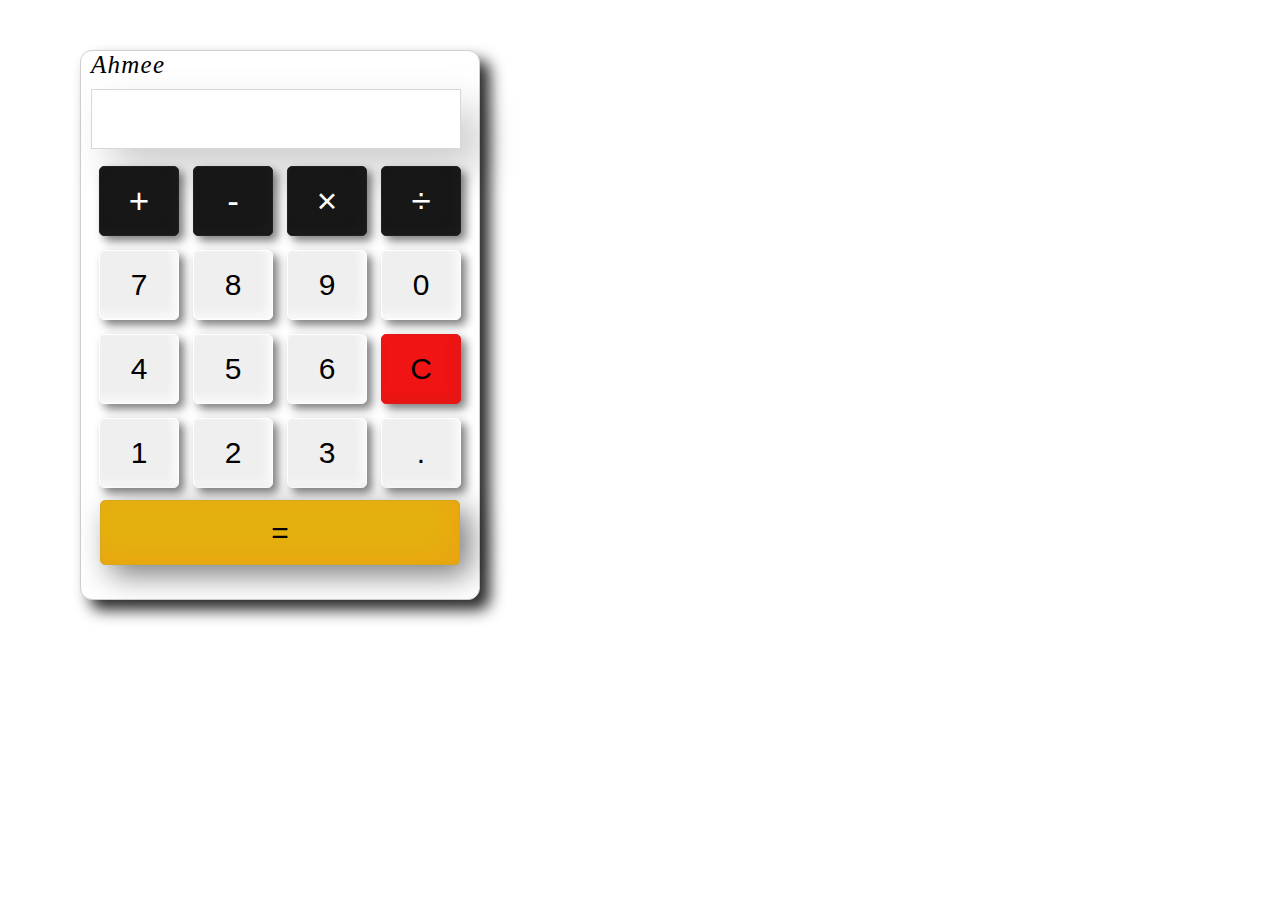
<file: javaScript/Projects/index.html>
<!DOCTYPE html>
<html lang="en">
<head>
    <meta charset="UTF-8">
    <meta name="viewport" content="width=device-width, initial-scale=1.0">
    <!-- <link rel="stylesheet" href="calculater.css"> -->
    <style>
        *{
    margin: 0;
    padding: 0;
    box-sizing: border-box;
}

/* body{
     background-color: black;
}  */


#Calculater{
    width: 400px;
    height: 550px;
   margin-left: 80px;
   margin-top: 50px;
    border-radius: 12px;
    border: 1px solid rgb(211, 206, 206);
    background: white;
    box-shadow:  10px 10px 15px #2b2a2a;
                
}
#name{
 
    font-size: 25px;
    font-style: italic;
    margin-left: 10px;
    font-weight: 400;
    letter-spacing: 0.05em;
}
#display{
    width: 93%;
    margin: 10px;
    font-size: 30px;
    height: 60px;
    border:1px solid #dbd5d5;
    box-shadow: 20px 20px 40px rgba(0, 0, 0, 0.205),inset -20px -20px 40px rgba(255, 255, 255, 0.719);

}
.button_container{
    display: flex;
    justify-content: center;
    flex-wrap: wrap;
}

.button{
    height:70px ;
    width: 80px;
    margin: 7px;
    border-radius: 5px;
    font-size: 30px;
    border: 1px solid white;
    cursor: pointer;
    box-shadow: 5px 5px 10px rgba(0, 0, 0, 0.514),inset -5px -5px 10px rgba(255, 255, 255, 0.719);
  
}
.col{
    height:70px ;
    width: 80px;
    margin: 7px;
    border-radius: 5px;
    background-color: rgb(24, 23, 23);
    color: white;
    cursor: pointer;
    font-size: 35px;
    border: 1px solid rgb(34, 33, 33);
    box-shadow: 5px 5px 10px rgba(0, 0, 0, 0.514),inset -5px -5px 10px rgba(29, 28, 28, 0.719);

}
.col:active{
    background-color: rgb(231, 224, 224);
    color: black;
    border: 1px solid rgb(211, 206, 206);
    box-shadow: 5px 5px 10px rgba(0, 0, 0, 0.514),inset -5px -5px 10px rgba(255, 255, 255, 0.719);


}
.result{
    margin-top: 5px;
    width: 360px;
    height: 65px;
    font-size: 30px;
    border-radius: 5px;
    border: 1px solid rgb(211, 168, 26);
    background-color: rgb(228, 178, 15);
    cursor: pointer;
    box-shadow: 10px 10px 30px rgba(0, 0, 0, 0.514),inset -10px -10px 30px rgba(236, 159, 17, 0.719);

}
.result:active{
    border: 1px solid rgb(34, 33, 33);
    box-shadow: 5px 5px 10px rgba(0, 0, 0, 0.514),inset -5px -5px 10px rgba(29, 28, 28, 0.719);
    color: white;
    background-color: rgb(24, 23, 23);
}

.button:active{
    border: 1px solid rgb(34, 33, 33);
    box-shadow: 5px 5px 10px rgba(0, 0, 0, 0.514),inset -5px -5px 10px rgba(29, 28, 28, 0.719);
    color: white;
    background-color: rgb(24, 23, 23);
}
.cancel{
    background-color: rgb(241, 20, 20);
    border: 1px solid rgb(230, 23, 23);
    box-shadow: 5px 5px 10px rgba(0, 0, 0, 0.514),inset -5px -5px 10px rgba(226, 23, 23, 0.719);

}
    </style>
    <title>Calculater</title>
</head>
<body>
    <div id="Calculater">
            <label for="display" id="name">Ahmee</label>
            <input type="text" readonly id="display" >
        
     <div class="button_container">
         <button class="col" onclick="call_plus()">+</button>
         <button class="col" onclick="call_mins()">-</button>
         <button class="col" onclick="call_multi()">&times;</button>
         <button class="col" onclick="call_divide()">&divide;</button>
         <button class="button" onclick="call_7()">7</button>
         <button class="button" onclick="call_8()">8</button>
         <button class="button" onclick="call_9()">9</button>
         <button class="button" onclick="call_0()">0</button>
         <button class="button" onclick="call_4()">4</button>
         <button class="button" onclick="call_5()">5</button>
         <button class="button" onclick="call_6()">6</button>
         <button class="button , cancel" onclick="call_C()">C</button>
         <button class="button" onclick="call_1()">1</button>
         <button class="button" onclick="call_2()">2</button>
         <button class="button" onclick="call_3()">3</button>
         <button class="button" onclick="call_dot()">.</button>
         <button class="result" onclick="call_res()">=</button>
        <!-- <button class="button" onclick="call_del()">Del</button> -->
     </div>
    </div>
    <script >
        
let displayValue = '';
document.querySelector('#display').value = displayValue;


function call_C(){
    displayValue = '';
document.querySelector('#display').value = displayValue;
    
}
function call_res(){
    displayValue = eval(displayValue);
document.querySelector('#display').value = displayValue;
    
}
function call_1(){
    displayValue = displayValue + '1' ;
document.querySelector('#display').value = displayValue;
    
}
function call_2(){
    displayValue = displayValue + '2' ;
document.querySelector('#display').value = displayValue;
    
}
function call_3(){
    displayValue = displayValue + '3' ;
document.querySelector('#display').value = displayValue;
    
}
function call_4(){
    displayValue = displayValue + '4' ;
document.querySelector('#display').value = displayValue;
    
}
function call_5(){
    displayValue = displayValue + '5' ;
document.querySelector('#display').value = displayValue;
    
}
function call_6(){
    displayValue = displayValue + '6' ;
document.querySelector('#display').value = displayValue;
    
}
function call_7(){
    displayValue = displayValue + '7' ;
document.querySelector('#display').value = displayValue;
    
}
function call_8(){
    displayValue = displayValue + '8' ;
document.querySelector('#display').value = displayValue;
    
}
function call_9(){
    displayValue = displayValue + '9' ;
document.querySelector('#display').value = displayValue;
    
}
function call_0(){
    displayValue = displayValue + '0' ;
document.querySelector('#display').value = displayValue;
    
}
function call_plus(){
    displayValue = displayValue + '+' ;
document.querySelector('#display').value = displayValue;
    
}
function call_mins(){
    displayValue = displayValue + '-' ;
document.querySelector('#display').value = displayValue;
    
}
function call_multi(){
    displayValue = displayValue + '*' ;
document.querySelector('#display').value = displayValue;
    
}
function call_divide(){
    displayValue = displayValue + '/' ;
document.querySelector('#display').value = displayValue;
    
}
function call_dot(){
    displayValue = displayValue + '.' ;
document.querySelector('#display').value = displayValue;
    
}
// function call_del(){
//     displayValue  = displayValue -  slice(displayValue.length) ;
// document.querySelector('#display').value = displayValue;
    
// }
    </script>
</body>
</html>
</file>
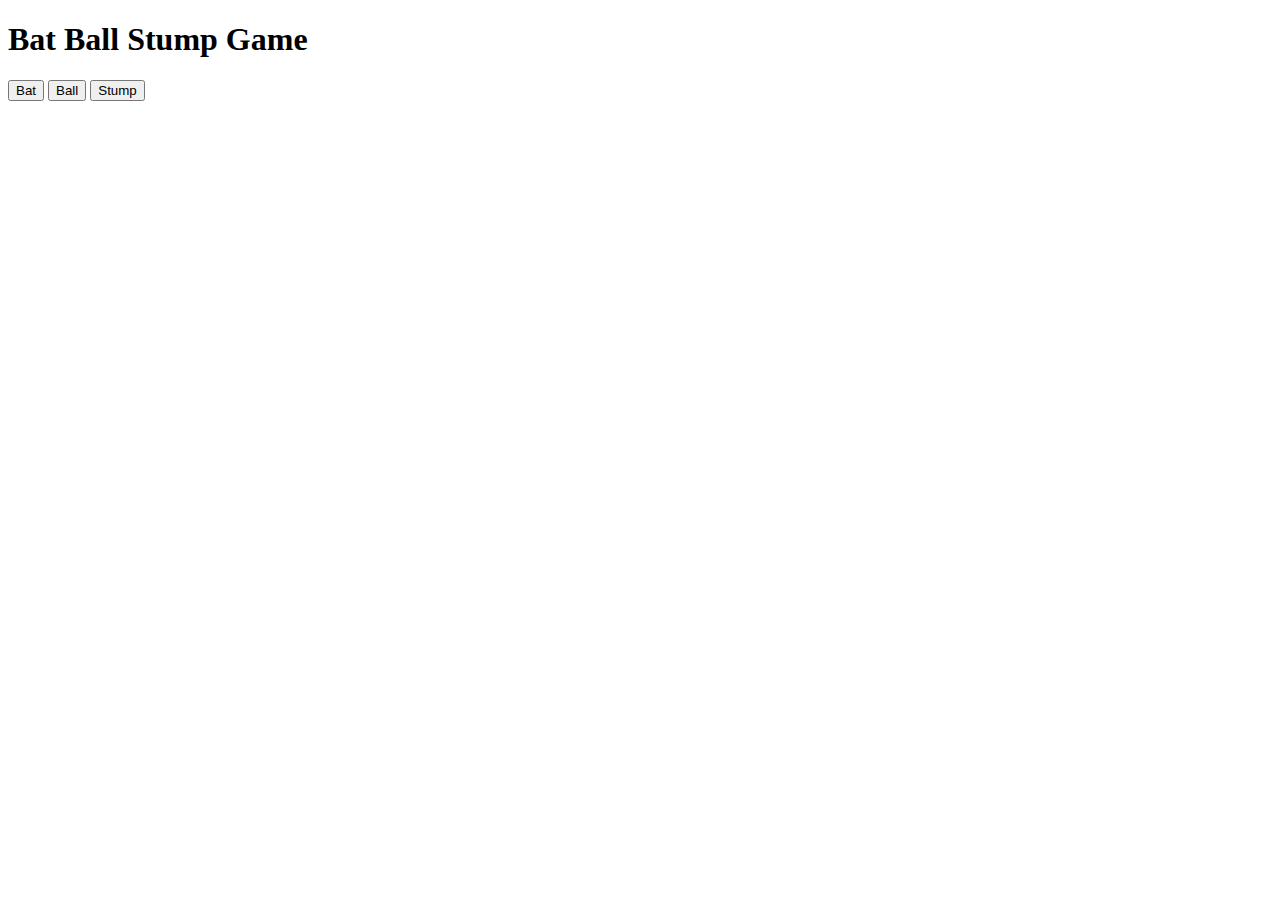
<file: javaScript/practice js/game.html>
<!DOCTYPE html>
<html lang="en">
<head>
  <meta charset="UTF-8">
  <meta name="viewport" content="width=device-width, initial-scale=1.0">
  <title>Cricket Game</title>
</head>
<body>
  <h1>Bat Ball Stump Game</h1>
  <button onclick="bat()">Bat</button>
  <button onclick="ball()">Ball</button>
  <button onclick="stump()">Stump</button>
  <script src="game.js"></script>
</body>
</html>
</file>
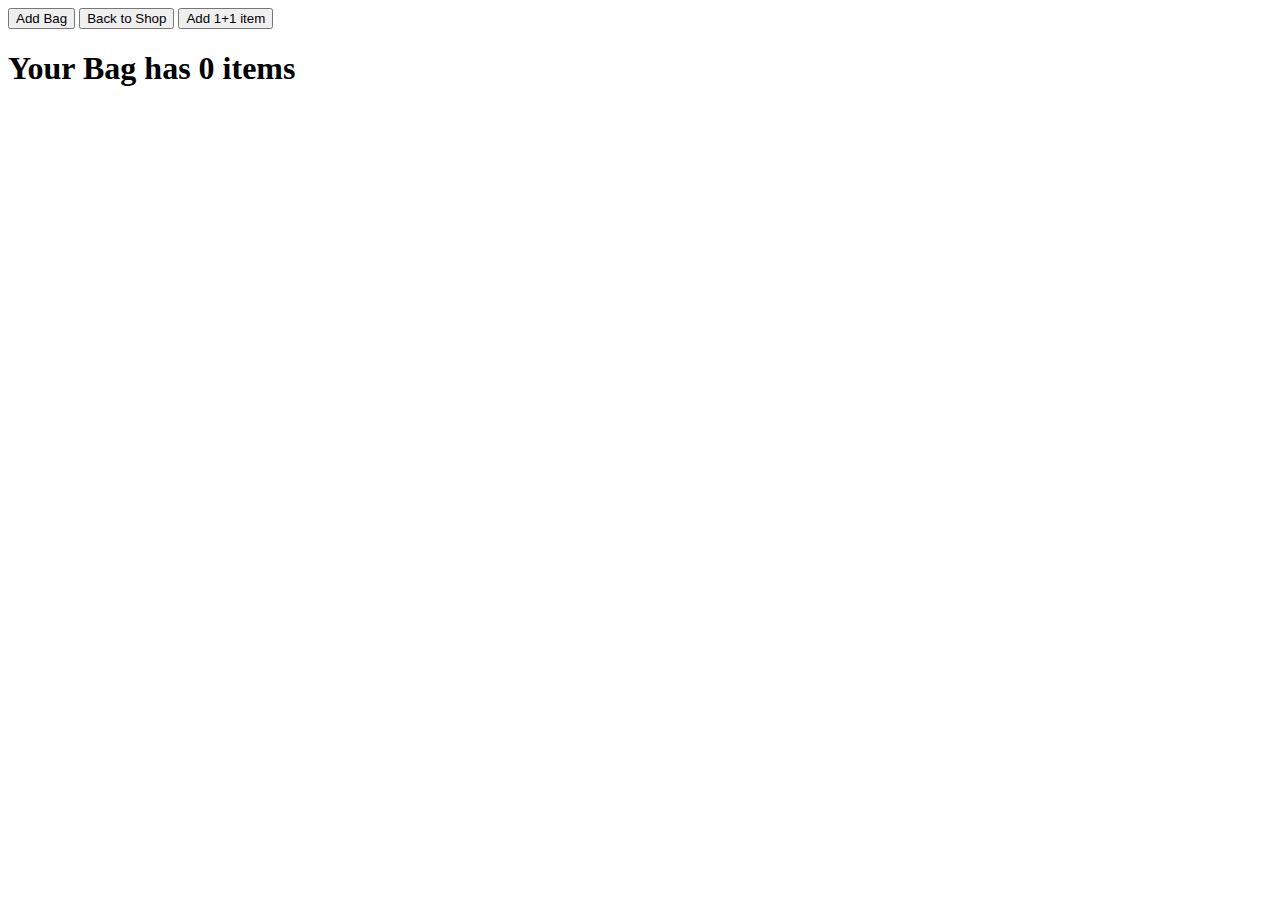
<file: javaScript/practice js/project.html>
<!DOCTYPE html>
<html lang="en">
<head>
    <meta charset="UTF-8">
    <meta name="viewport" content="width=device-width, initial-scale=1.0">
    <title>Project 1</title>
</head>
<body>
    <button onclick="item1()"> Add Bag</button>
    <button onclick="item2()">Back to Shop</button>
    <button onclick="item3()"> Add 1+1 item </button>
    <h1 id="value_quantity"></h1>
  

    <script src="p1.js"></script>
</body>
</html>
</file>
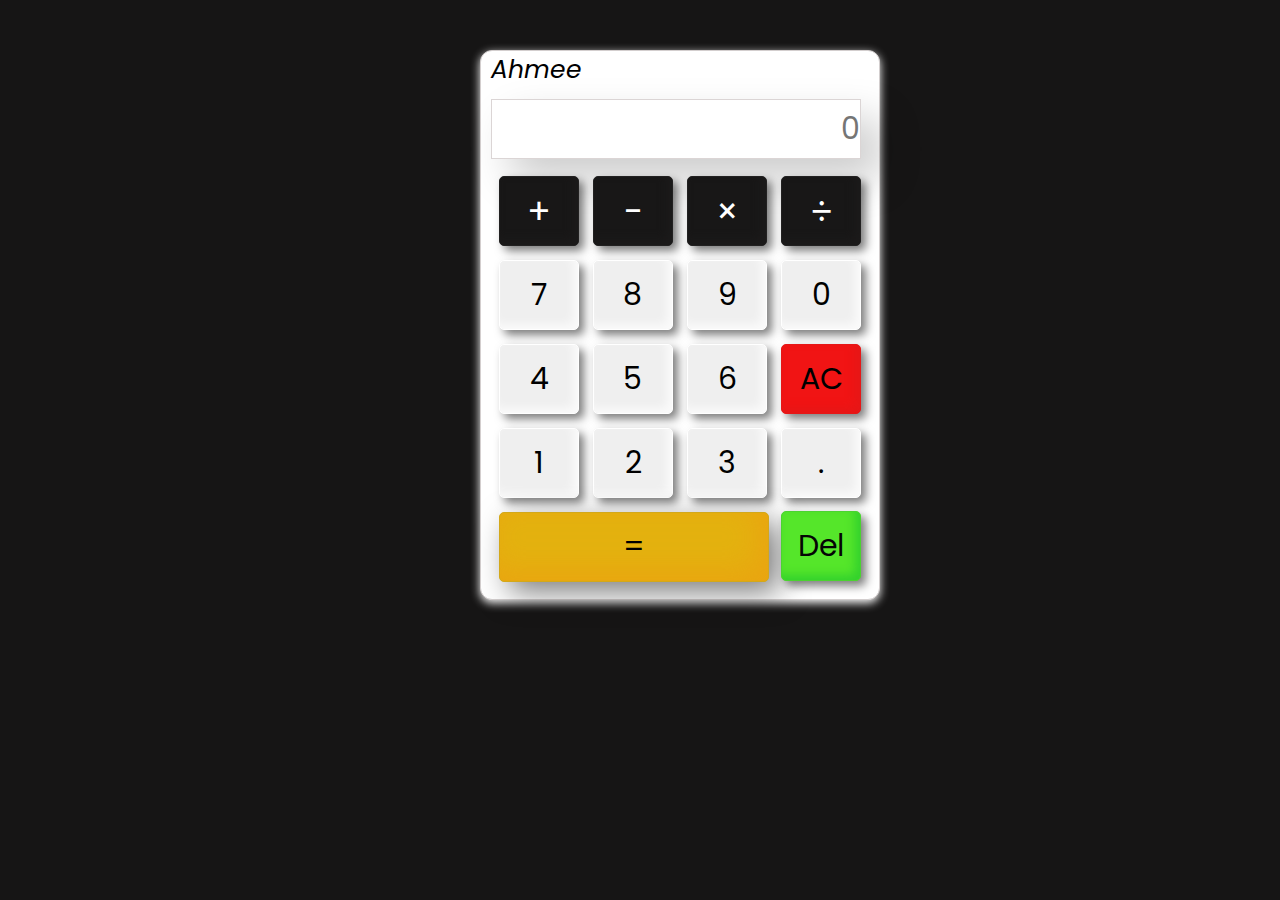
<file: javaScript/Projects/calculater.html>
<!DOCTYPE html>
<html lang="en">
<head>
    <meta charset="UTF-8">
    <meta name="viewport" content="width=device-width, initial-scale=1.0">
    <link rel="stylesheet" href="calculater.css">
    <title>Calculater</title>
</head>
<body>
    <div id="Calculater">
            <label for="display" id="name">Ahmee</label>
            <input type="text" readonly id="display" placeholder="0">
        
     <div class="button_container">
         <button class="col" onclick="call_plus()">+</button>
         <button class="col" onclick="call_mins()">-</button>
         <button class="col" onclick="call_multi()">&times;</button>
         <button class="col" onclick="call_divide()">&divide;</button>
         <button class="button" onclick="call_7()">7</button>
         <button class="button" onclick="call_8()">8</button>
         <button class="button" onclick="call_9()">9</button>
         <button class="button" onclick="call_0()">0</button>
         <button class="button" onclick="call_4()">4</button>
         <button class="button" onclick="call_5()">5</button>
         <button class="button" onclick="call_6()">6</button>
         <button class="button , cancel" onclick="call_C()">AC</button>
         <button class="button" onclick="call_1()">1</button>
         <button class="button" onclick="call_2()">2</button>
         <button class="button" onclick="call_3()">3</button>
         <button class="button" onclick="call_dot()">.</button>
         <button class="result" onclick="call_res()">=</button>
        <button class="del" onclick="call_del()">Del</button>
     </div>
    </div>
    <script src="calculater.js"></script>
</body>
</html>
</file>
<file: javaScript/Projects/calculater.css>
@import url('https://fonts.googleapis.com/css2?family=Poppins&display=swap');
*{
    margin: 0;
    padding: 0;
    box-sizing: border-box;
    font-family: 'Poppins', sans-serif;
}

body{
     background-color: #161515;
     width: 100%;
     height: 120%;
} 


#Calculater{
    width: 400px;
    height: 550px;
   margin-left: 480px;
   margin-top: 50px;
    border-radius: 12px;
    border: 1px solid rgb(211, 206, 206);
    background: white;
    box-shadow:  0px 3px 10px #ffffff ;
                
}
#name{
 
    font-size: 25px;
    font-style: italic;
    margin-left: 10px;
    font-weight: 400;
    /* letter-spacing: 0.05em; */
}
#display{
    width: 93%;
    margin: 10px;
    font-size: 30px;
    height: 60px;
    border:1px solid #dbd5d5;
    box-shadow: 20px 20px 40px rgba(0, 0, 0, 0.205),inset -20px -20px 40px rgba(255, 255, 255, 0.719);
    text-align: right;
    /* margin-right: 15px; */
    background: transparent;

}
.button_container{
    display: flex;
    justify-content: center;
    flex-wrap: wrap;
}

.button{
    height:70px ;
    width: 80px;
    margin: 7px;
    border-radius: 5px;
    font-size: 30px;
    border: 1px solid white;
    cursor: pointer;
    box-shadow: 5px 5px 10px rgba(0, 0, 0, 0.514),inset -5px -5px 10px rgba(255, 255, 255, 0.719);
    
}
.col{
    height:70px ;
    width: 80px;
    margin: 7px;
    border-radius: 5px;
    background-color: rgb(24, 23, 23);
    color: white;
    cursor: pointer;
    font-size: 35px;
    border: 1px solid rgb(34, 33, 33);
    box-shadow: 5px 5px 10px rgba(0, 0, 0, 0.514),inset -5px -5px 10px rgba(29, 28, 28, 0.719);

}
.col:active{
    background-color: rgb(231, 224, 224);
    color: black;
    border: 1px solid rgb(211, 206, 206);
    box-shadow: 5px 5px 10px rgba(0, 0, 0, 0.514),inset -5px -5px 10px rgba(255, 255, 255, 0.719);


}
.result{
    margin-top: 7px;
    width: 270px;
    height: 70px;
    font-size: 30px;
    border-radius: 5px;
    border: 1px solid rgb(211, 168, 26);
    background-color: rgb(228, 178, 15);
    cursor: pointer;
    box-shadow: 10px 10px 30px rgba(0, 0, 0, 0.514),inset -10px -10px 30px rgba(236, 159, 17, 0.719);

}
.result:active{
    border: 1px solid rgb(34, 33, 33);
    box-shadow: 5px 5px 10px rgba(0, 0, 0, 0.514),inset -5px -5px 10px rgba(29, 28, 28, 0.719);
    color: white;
    background-color: rgb(24, 23, 23);
}

.button:active{
    border: 1px solid rgb(34, 33, 33);
    box-shadow: 5px 5px 10px rgba(0, 0, 0, 0.514),inset -5px -5px 10px rgba(29, 28, 28, 0.719);
    color: white;
    background-color: rgb(24, 23, 23);
}
.cancel{
    background-color: rgb(241, 20, 20);
    border: 1px solid rgb(230, 23, 23);
    box-shadow: 5px 5px 10px rgba(0, 0, 0, 0.514),inset -5px -5px 10px rgba(226, 23, 23, 0.719);

}

.del{
    height:70px ;
    width: 80px;
    margin-top: 6px;
    margin-left: 12px;
    
    border-radius: 5px;
    background-color: rgb(85, 230, 42);
    color: rgb(5, 5, 5);
    cursor: pointer;
    font-size: 30px;
    border: 1px solid rgb(75, 211, 48);
    box-shadow: 5px 5px 10px rgba(0, 0, 0, 0.514),inset -5px -5px 10px rgba(38, 201, 46, 0.719);

}
.del:active{
    border: 1px solid rgb(34, 33, 33);
    box-shadow: 5px 5px 10px rgba(0, 0, 0, 0.514),inset -5px -5px 10px rgba(29, 28, 28, 0.719);
    color: white;
    background-color: rgb(24, 23, 23);


}
</file>
